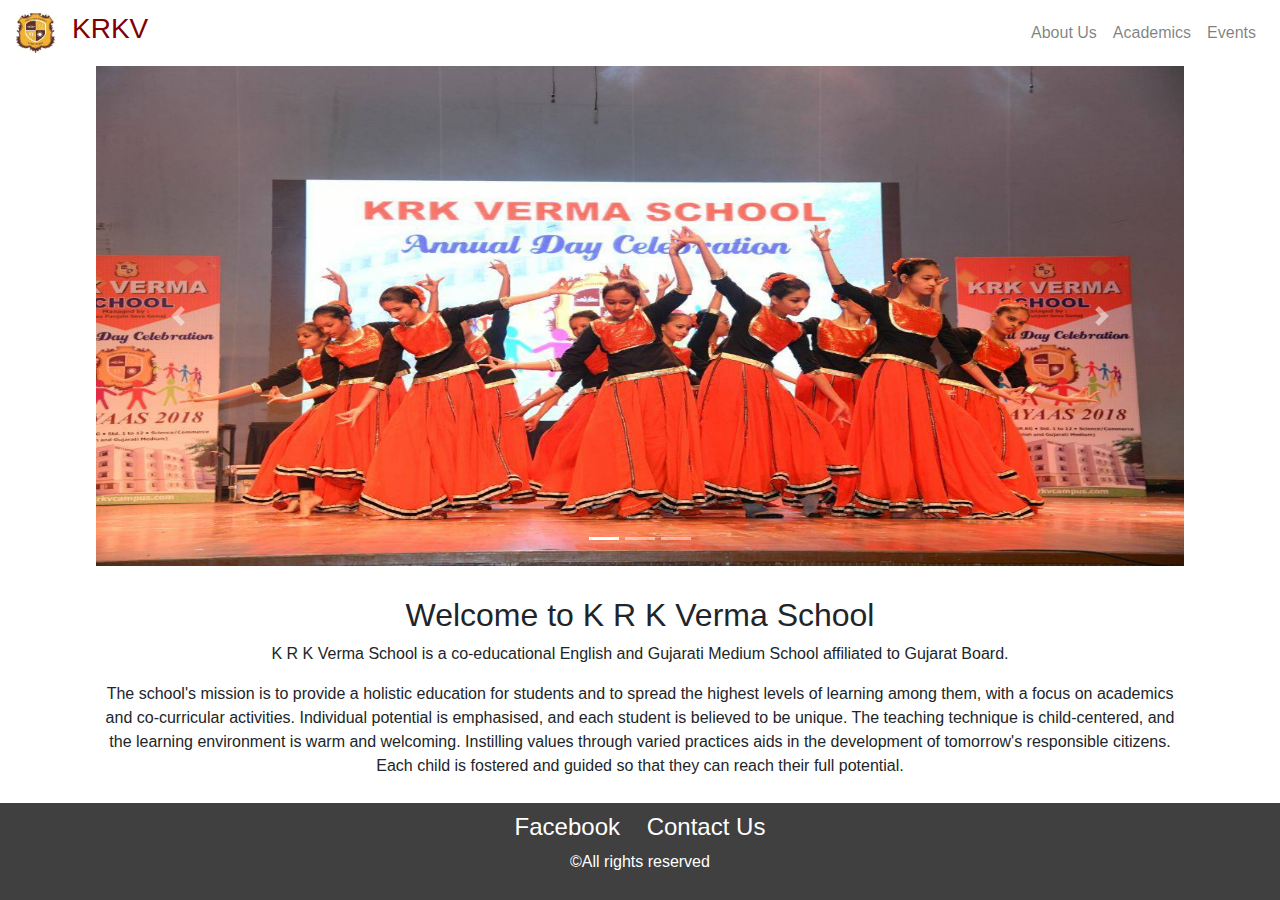
<file: index.html>
<!DOCTYPE html>
<html lang="en" dir="ltr">

<head>
  <meta name="google-site-verification" content="UaI60heY9_z1r8WvUNNcSUEZmvhGjJSDNk9R0clarR4" />
  <meta charset="utf-8">
  <title>KRKV</title>
  <link rel="stylesheet" href="https://cdn.jsdelivr.net/npm/bootstrap@4.0.0/dist/css/bootstrap.min.css" integrity="sha384-Gn5384xqQ1aoWXA+058RXPxPg6fy4IWvTNh0E263XmFcJlSAwiGgFAW/dAiS6JXm" crossorigin="anonymous">
  <link rel="stylesheet" href="css/styles.css">
  <script src="https://code.jquery.com/jquery-3.2.1.slim.min.js" integrity="sha384-KJ3o2DKtIkvYIK3UENzmM7KCkRr/rE9/Qpg6aAZGJwFDMVNA/GpGFF93hXpG5KkN" crossorigin="anonymous"></script>
  <script src="https://cdnjs.cloudflare.com/ajax/libs/popper.js/1.12.9/umd/popper.min.js" integrity="sha384-ApNbgh9B+Y1QKtv3Rn7W3mgPxhU9K/ScQsAP7hUibX39j7fakFPskvXusvfa0b4Q" crossorigin="anonymous"></script>
  <script src="https://maxcdn.bootstrapcdn.com/bootstrap/4.0.0/js/bootstrap.min.js" integrity="sha384-JZR6Spejh4U02d8jOt6vLEHfe/JQGiRRSQQxSfFWpi1MquVdAyjUar5+76PVCmYl" crossorigin="anonymous"></script>
</head>

<body>
  <nav class="navbar navbar-expand-lg navbar-light">
      <a class="navbar-brand" href=""><img class="image" src="images\krkv.jpg" /></a>
    <h3 class="schoolname">KRKV</h3>

      <button class="navbar-toggler" type="button" data-toggle="collapse" data-target="#navbarTogglerDemo02">
          <span class="navbar-toggler-icon"></span>
      </button>

      <div class="collapse navbar-collapse" id="navbarTogglerDemo02">

        <ul class="navbar-nav ml-auto">
          <li class="nav-item">
            <a class="nav-link" href="aboutus.html" class="nav-link">About Us</a>
          </li>
          <li class="nav-item">
            <a class="nav-link" href="acadmics.html" class="nav-link">Academics</a>
          </li>
          <li class="nav-item">
            <a class="nav-link" href="events.html">Events</a>
          </li>
        </ul>
      </div>
    </nav>
  <div id="carouselExampleIndicators" class="carousel slide" data-ride="carousel">
    <ol class="carousel-indicators">
      <li data-target="#carouselExampleIndicators" data-slide-to="0" class="active"></li>
      <li data-target="#carouselExampleIndicators" data-slide-to="1"></li>
      <li data-target="#carouselExampleIndicators" data-slide-to="2"></li>
    </ol>
    <div class="carousel-inner">
      <div class="carousel-item active">
        <img class="d-block w-100" src="images\annual day.jpg" alt="First slide">
      </div>
      <div class="carousel-item">
        <img class="d-block w-100" src="images\kids.jpg" alt="Second slide">
      </div>
      <div class="carousel-item">
        <img class="d-block w-100" src="images\yoga.jpg" alt="Third slide">
      </div>
    </div>
    <a class="carousel-control-prev" href="#carouselExampleIndicators" role="button" data-slide="prev">
      <span class="carousel-control-prev-icon" aria-hidden="true"></span>
      <span class="sr-only">Previous</span>
    </a>
    <a class="carousel-control-next" href="#carouselExampleIndicators" role="button" data-slide="next">
      <span class="carousel-control-next-icon" aria-hidden="true"></span>
      <span class="sr-only">Next</span>
    </a>
  </div>
  <div class="content1">
    <h2 class="heading1">Welcome to K R K Verma School</h2>
    <p class="para1">K R K Verma School is a co-educational English and Gujarati Medium School affiliated to Gujarat Board.</p>
    <p class="para1">The school's mission is to provide a holistic education for students and to spread the highest levels of learning among them, with a focus on academics and co-curricular activities. Individual potential is emphasised, and each
      student is believed to be unique. The teaching technique is child-centered, and the learning environment is warm and welcoming. Instilling values through varied practices aids in the development of tomorrow's responsible citizens. Each child is
      fostered and guided so that they can reach their full potential.</p>
  </div>
  <div class="footer">
  <h4><a class="footer-link" href="https://www.facebook.com/krkv.campus.1">Facebook</a> &nbsp;&nbsp <a class="footer-link" href="contactus.html">Contact Us</a></h4>
    <p class="copyright">©All rights reserved</p>
  </div>

</body>

</html>
</file>
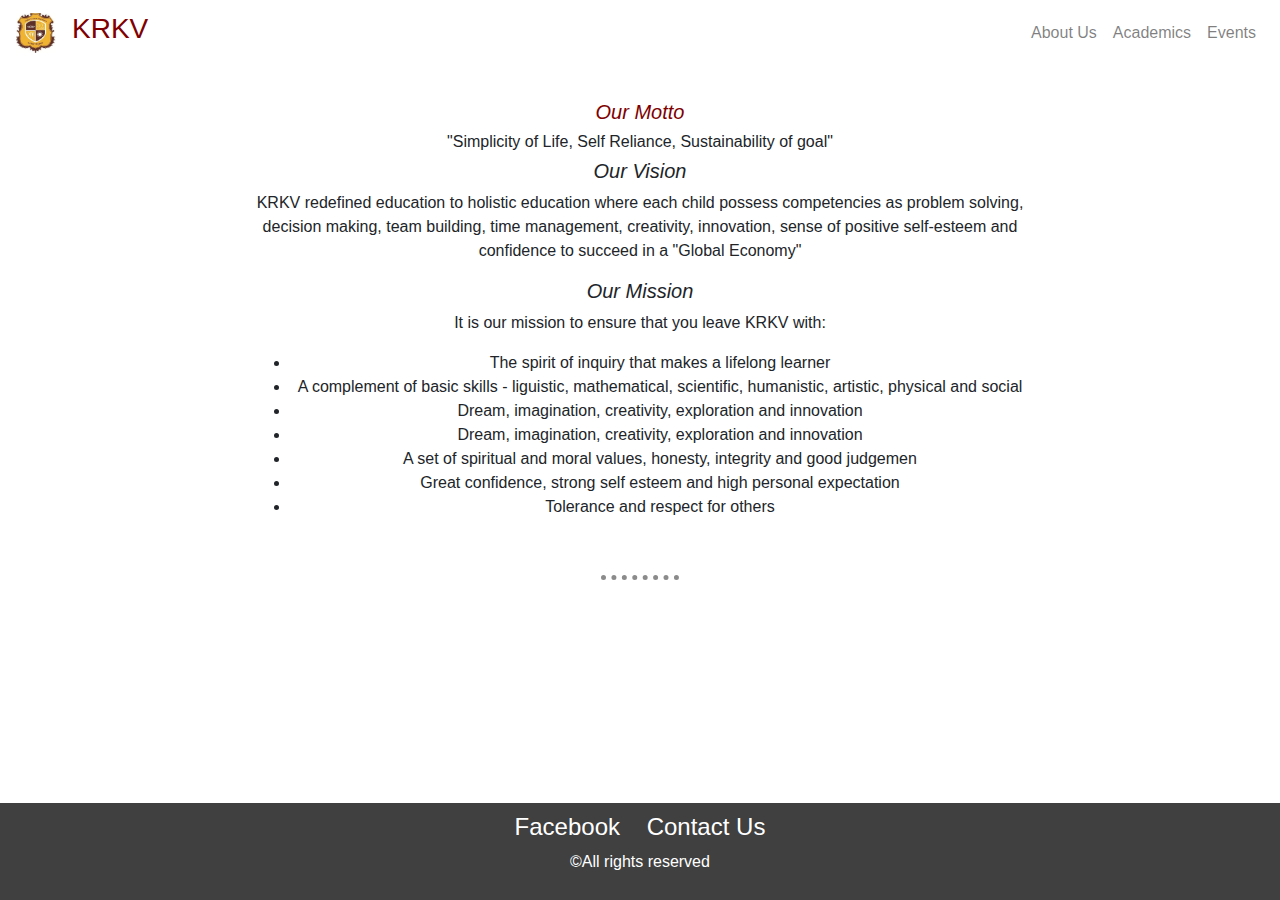
<file: aboutus.html>
<!DOCTYPE html>
<html lang="en" dir="ltr">

<head>
  <meta charset="utf-8">
  <title>About Us</title>
  <link rel="stylesheet" href="https://cdn.jsdelivr.net/npm/bootstrap@4.0.0/dist/css/bootstrap.min.css" integrity="sha384-Gn5384xqQ1aoWXA+058RXPxPg6fy4IWvTNh0E263XmFcJlSAwiGgFAW/dAiS6JXm" crossorigin="anonymous">
  <link rel="stylesheet" href="css/aboutus.css"> <!-- Linking CSS -->
  <!-- bootstrap -->
  <script src="https://code.jquery.com/jquery-3.2.1.slim.min.js" integrity="sha384-KJ3o2DKtIkvYIK3UENzmM7KCkRr/rE9/Qpg6aAZGJwFDMVNA/GpGFF93hXpG5KkN" crossorigin="anonymous"></script>
  <script src="https://cdnjs.cloudflare.com/ajax/libs/popper.js/1.12.9/umd/popper.min.js" integrity="sha384-ApNbgh9B+Y1QKtv3Rn7W3mgPxhU9K/ScQsAP7hUibX39j7fakFPskvXusvfa0b4Q" crossorigin="anonymous"></script>
  <script src="https://maxcdn.bootstrapcdn.com/bootstrap/4.0.0/js/bootstrap.min.js" integrity="sha384-JZR6Spejh4U02d8jOt6vLEHfe/JQGiRRSQQxSfFWpi1MquVdAyjUar5+76PVCmYl" crossorigin="anonymous"></script>

</head>

<body>
  <!-- Navbar logo -->
  <nav class="navbar navbar-expand-lg navbar-light">
    <a class="navbar-brand" href="index.html"><img class="image" src="images\krkv.jpg" /></a>
    <h3 class="schoolname">KRKV</h3>
    <!-- To make it into hamburger when page width reduced -->
      <button class="navbar-toggler" type="button" data-toggle="collapse" data-target="#navbarTogglerDemo02">
          <span class="navbar-toggler-icon"></span>
      </button>
<!-- The options -->
      <div class="collapse navbar-collapse" id="navbarTogglerDemo02">

        <ul class="navbar-nav ml-auto">
          <li class="nav-item">
            <a class="nav-link" href="aboutus.html" class="nav-link">About Us</a>
          </li>
          <li class="nav-item">
            <a class="nav-link" href="acadmics.html" class="nav-link">Academics</a>
          </li>
          <li class="nav-item">
            <a class="nav-link" href="events.html">Events</a>
          </li>
        </ul>
      </div>
    </nav>
    <!-- Content -->
  <h5 class="motto"><i>Our Motto</i></h5>
  <div class="quote">
    <h6>"Simplicity of Life, Self Reliance, Sustainability of goal"</h6>
    <h5 class="vision"><i>Our Vision</i></h5>
    <p>KRKV redefined education to holistic education where each child possess competencies as problem solving,
    decision making, team building, time management, creativity, innovation, sense of positive self-esteem and
  confidence to succeed in a "Global Economy"</p>
  <h5 class="vision"><i>Our Mission</i></h5>
  <p>It is our mission to ensure that you leave KRKV with:</p>
  <div class="mission1">
    <ul class="mission">
      <li>The spirit of inquiry that makes a lifelong learner</li>
      <li>A complement of basic skills - liguistic, mathematical, scientific, humanistic,
        artistic, physical and social</li>
        <li>Dream, imagination, creativity, exploration and innovation</li>
        <li>Dream, imagination, creativity, exploration and innovation</li>
        <li>A set of spiritual and moral values, honesty, integrity and good judgemen</li>
        <li>Great confidence, strong self esteem and high personal expectation</li>
        <li>Tolerance and respect for others</li>
      </ul>
  </div>
    <br>
    <hr class="line">
      </div>
</div>
<!--footer links-->
  <div class="footer">
  <h4><a class="footer-link" href="https://www.facebook.com/krkv.campus.1">Facebook</a> &nbsp;&nbsp <a class="footer-link" href="contactus.html">Contact Us</a></h4>
    <p class="copyright">©All rights reserved</p>
  </div>
</body>
</html>
</file>
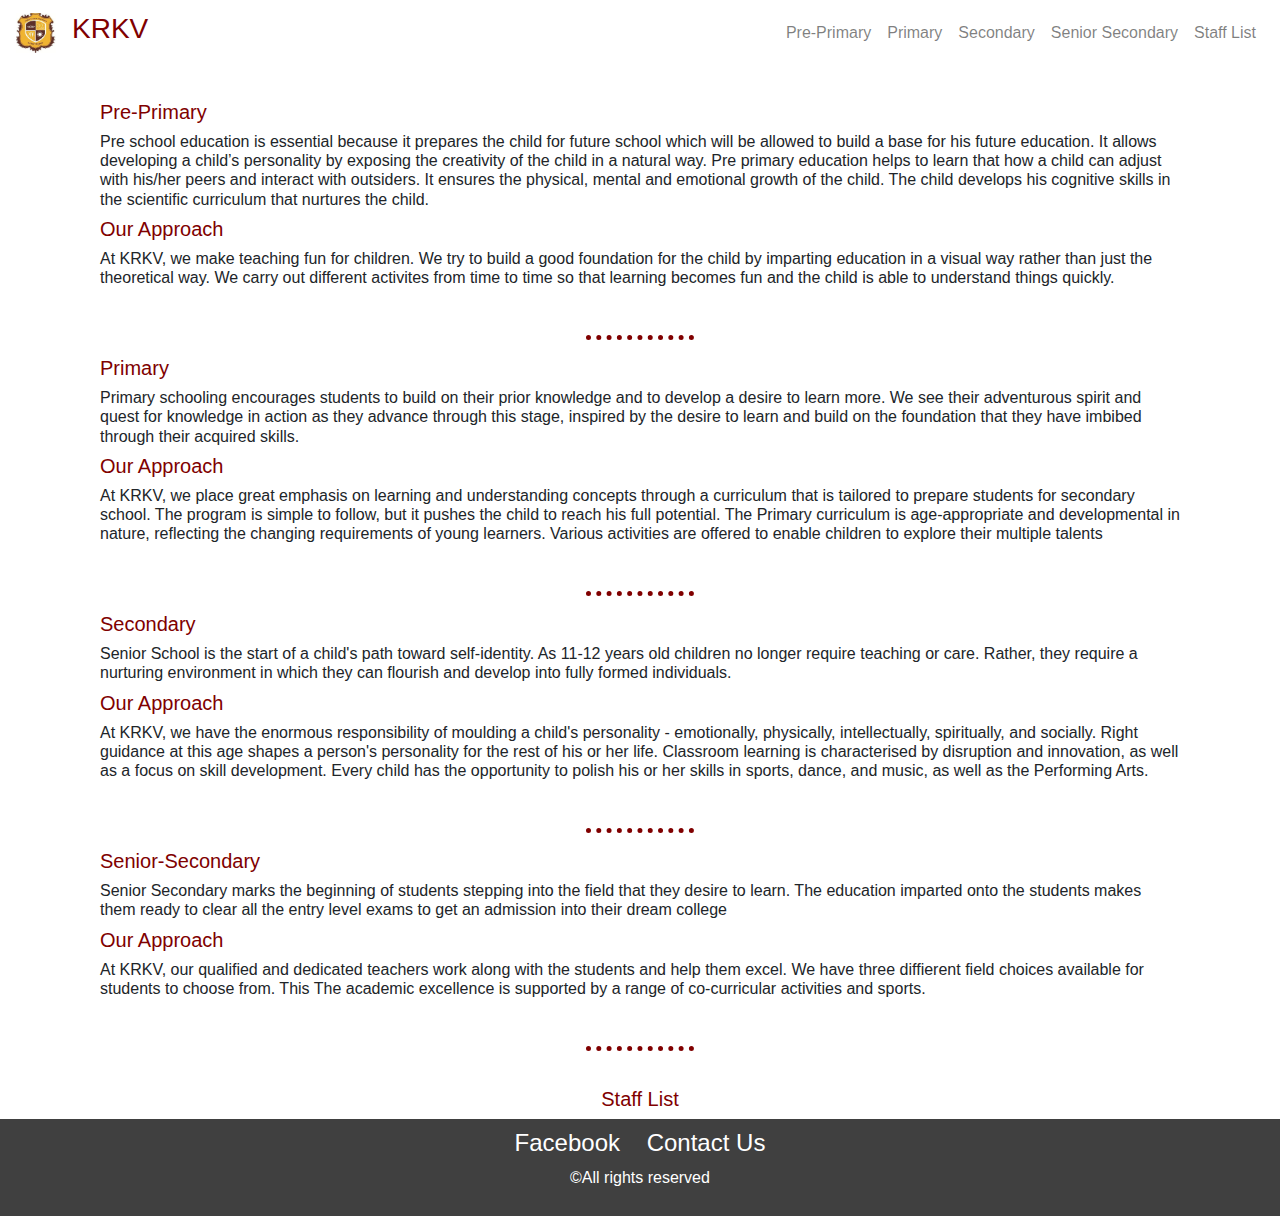
<file: acadmics.html>
<!DOCTYPE html>
<html lang="en" dir="ltr">

<head>
  <meta charset="utf-8">
  <title>Academics</title>
  <link rel="stylesheet" href="https://cdn.jsdelivr.net/npm/bootstrap@4.0.0/dist/css/bootstrap.min.css" integrity="sha384-Gn5384xqQ1aoWXA+058RXPxPg6fy4IWvTNh0E263XmFcJlSAwiGgFAW/dAiS6JXm" crossorigin="anonymous">
  <link rel="stylesheet" href="css/acadmics.css"> <!-- Linking CSS -->
  <script src="https://code.jquery.com/jquery-3.2.1.slim.min.js" integrity="sha384-KJ3o2DKtIkvYIK3UENzmM7KCkRr/rE9/Qpg6aAZGJwFDMVNA/GpGFF93hXpG5KkN" crossorigin="anonymous"></script>
  <script src="https://cdnjs.cloudflare.com/ajax/libs/popper.js/1.12.9/umd/popper.min.js" integrity="sha384-ApNbgh9B+Y1QKtv3Rn7W3mgPxhU9K/ScQsAP7hUibX39j7fakFPskvXusvfa0b4Q" crossorigin="anonymous"></script>
  <script src="https://maxcdn.bootstrapcdn.com/bootstrap/4.0.0/js/bootstrap.min.js" integrity="sha384-JZR6Spejh4U02d8jOt6vLEHfe/JQGiRRSQQxSfFWpi1MquVdAyjUar5+76PVCmYl" crossorigin="anonymous"></script>

</head>

<body>
  <nav class="navbar navbar-expand-lg navbar-light">
    <!---Navigation Bar Starts--->
    <a class="navbar-brand" href="index.html"><img class="image" src="images\krkv.jpg" /></a>
    <h3 class="schoolname">KRKV</h3>
    <button class="navbar-toggler" type="button" data-toggle="collapse" data-target="#navbarTogglerDemo02">
        <span class="navbar-toggler-icon"></span>
    </button>
    <div class="collapse navbar-collapse" id="navbarTogglerDemo02">
    <ul class="navbar-nav ml-auto">
      <li class="nav-item">
        <a href="" class="nav-link">Pre-Primary</a>
      </li>
      <li class="nav-item">
        <a href="#first" class="nav-link">Primary</a>
      </li>
      <li class="nav-item">
        <a href="#second" class="nav-link">Secondary</a>
      </li>
      <li class="nav-item">
        <a class="nav-link" href="#third">Senior Secondary</a>
      </li>
      <li class="nav-item">
        <a class="nav-link" href="#fourth">Staff List</a>
      </li>
    </ul>
  </div>
  </nav>
  <!---Navigation Bar Ends--->
  <div class="info">
    <h5 id="first">Pre-Primary</h5>
    <h6>Pre school education is essential because it prepares the child for future school which will be allowed to build a base for his future education.
      It allows developing a child’s personality by exposing the creativity of the child in a natural way.
      Pre primary education helps to learn that how a child can adjust with his/her peers and interact with outsiders.
      It ensures the physical, mental and emotional growth of the child. The child develops his cognitive skills in the scientific curriculum that nurtures the child.</h6>
    <h5>Our Approach</h5>
    <h6>At KRKV, we make teaching fun for children. We try to build a good foundation for the child by imparting education in a visual way rather than just the theoretical way. We carry out different activites from time to time so that learning
      becomes fun and the child is able to understand things quickly.</h6>
    <br>
    <hr>
    <h5 id="second">Primary</h5>
    <h6>Primary schooling encourages students to build on their prior knowledge and to develop a desire to learn more. We see their adventurous spirit and quest for knowledge in action as they advance through this stage, inspired by the desire to
      learn and build on the foundation that they have imbibed through their acquired skills.</h6>
    <h5>Our Approach</h5>
    <h6>At KRKV, we place great emphasis on learning and understanding concepts through a curriculum that is tailored to prepare students for secondary school. The program is simple to follow, but it pushes the child to reach his full potential.
      The Primary curriculum is age-appropriate and developmental in nature, reflecting the changing requirements of young learners. Various activities are offered to enable children to explore their multiple talents</h6>
      <br>
      <hr>
      <h5 id="third">Secondary</h5>
    <h6>Senior School is the start of a child's path toward self-identity. As 11-12 years old children no longer require teaching or care. Rather, they require a nurturing environment in which they can flourish and develop into fully formed
      individuals.</h6>
    <h5>Our Approach</h5>
    <h6>At KRKV, we have the enormous responsibility of moulding a child's personality - emotionally, physically, intellectually, spiritually, and socially. Right guidance at this age shapes a person's personality for the rest of his or her life.
      Classroom learning is characterised by disruption and innovation, as well as a focus on skill development. Every child has the opportunity to polish his or her skills in sports, dance, and music, as well as the Performing Arts.</h6>
    <br>
    <hr>
    <h5 id="fourth">Senior-Secondary</h5>
    <h6>Senior Secondary marks the beginning of students stepping into the field that they desire to learn. The education imparted onto the students makes them ready to clear all the entry level exams to get an
      admission into their dream college </h6>
      <h5>Our Approach</h5>
      <h6>At KRKV, our qualified and dedicated teachers work along with the students and help them excel. We have three diffierent field choices available for students to choose from. This The academic excellence is supported by a range of co-curricular activities and sports.</h6>
      <br>
      <hr>
      <h5 class="Staff">Staff List</h5>
  </div>

  <div class="footer">
  <h4><a class="footer-link" href="https://www.facebook.com/krkv.campus.1">Facebook</a> &nbsp;&nbsp <a class="footer-link" href="contactus.html">Contact Us</a></h4>
    <p class="copyright">©All rights reserved</p>
  </div>
</body>

</html>
</file>
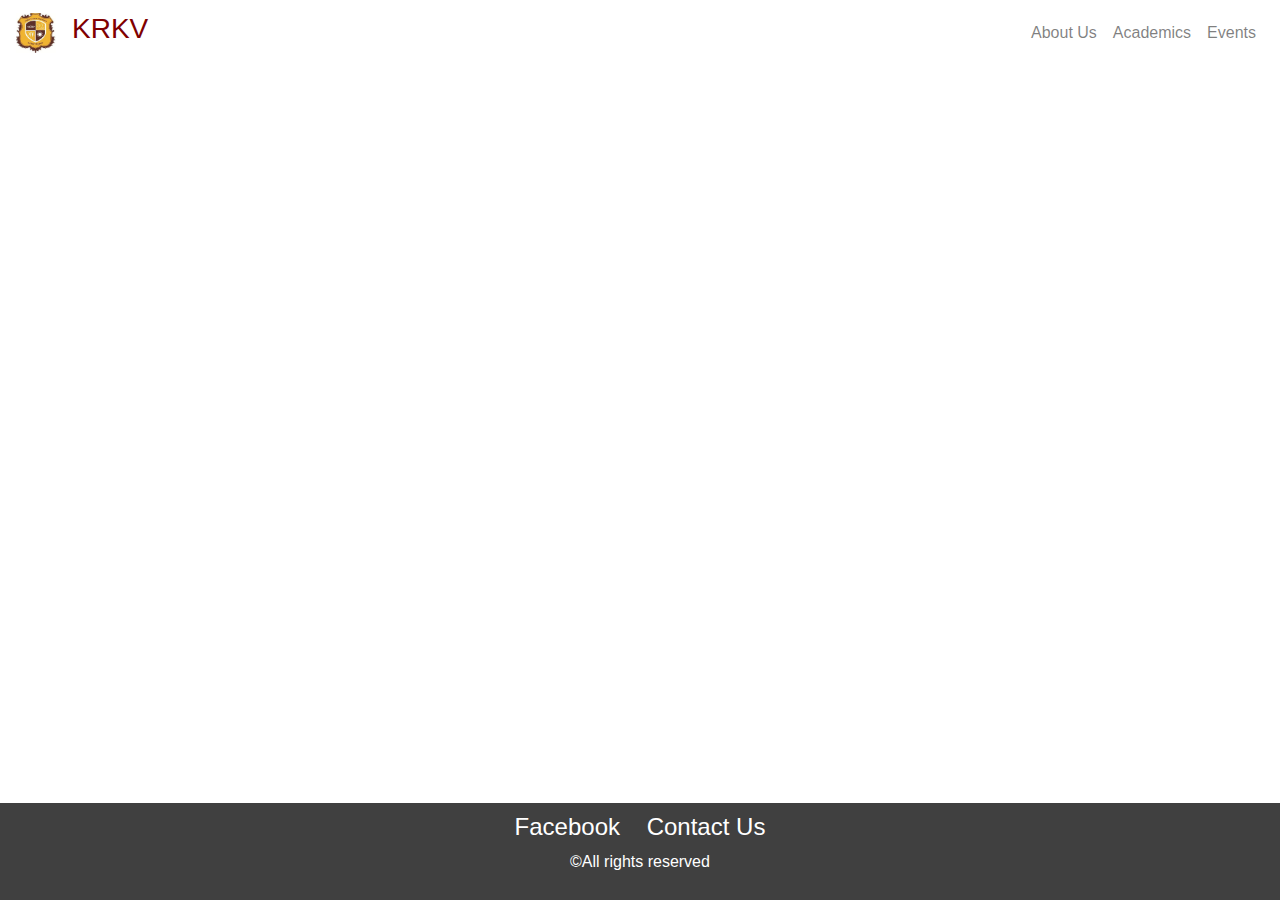
<file: events.html>
<!DOCTYPE html>
<html lang="en" dir="ltr">

<head>
  <meta charset="utf-8">
  <title>Events</title>
  <link rel="stylesheet" href="https://cdn.jsdelivr.net/npm/bootstrap@4.0.0/dist/css/bootstrap.min.css" integrity="sha384-Gn5384xqQ1aoWXA+058RXPxPg6fy4IWvTNh0E263XmFcJlSAwiGgFAW/dAiS6JXm" crossorigin="anonymous">
  <link rel="stylesheet" href="css/aboutus.css">
  <script src="https://code.jquery.com/jquery-3.2.1.slim.min.js" integrity="sha384-KJ3o2DKtIkvYIK3UENzmM7KCkRr/rE9/Qpg6aAZGJwFDMVNA/GpGFF93hXpG5KkN" crossorigin="anonymous"></script>
  <script src="https://cdnjs.cloudflare.com/ajax/libs/popper.js/1.12.9/umd/popper.min.js" integrity="sha384-ApNbgh9B+Y1QKtv3Rn7W3mgPxhU9K/ScQsAP7hUibX39j7fakFPskvXusvfa0b4Q" crossorigin="anonymous"></script>
  <script src="https://maxcdn.bootstrapcdn.com/bootstrap/4.0.0/js/bootstrap.min.js" integrity="sha384-JZR6Spejh4U02d8jOt6vLEHfe/JQGiRRSQQxSfFWpi1MquVdAyjUar5+76PVCmYl" crossorigin="anonymous"></script>

</head>

<body>
  <nav class="navbar navbar-expand-lg navbar-light">
    <a class="navbar-brand" href="index.html"><img class="image" src="images\krkv.jpg" /></a>
    <h3 class="schoolname">KRKV</h3>

      <button class="navbar-toggler" type="button" data-toggle="collapse" data-target="#navbarTogglerDemo02">
          <span class="navbar-toggler-icon"></span>
      </button>

      <div class="collapse navbar-collapse" id="navbarTogglerDemo02">

        <ul class="navbar-nav ml-auto">
          <li class="nav-item">
            <a class="nav-link" href="aboutus.html" class="nav-link">About Us</a>
          </li>
          <li class="nav-item">
            <a class="nav-link" href="acadmics.html" class="nav-link">Academics</a>
          </li>
          <li class="nav-item">
            <a class="nav-link" href="events.html">Events</a>
          </li>
        </ul>
      </div>
    </nav>
  <div class="footer">
  <h4><a class="footer-link" href="https://www.facebook.com/krkv.campus.1">Facebook</a> &nbsp;&nbsp <a class="footer-link" href="contactus.html">Contact Us</a></h4>
    <p class="copyright">©All rights reserved</p>
  </div>
</body>

</html>
</file>
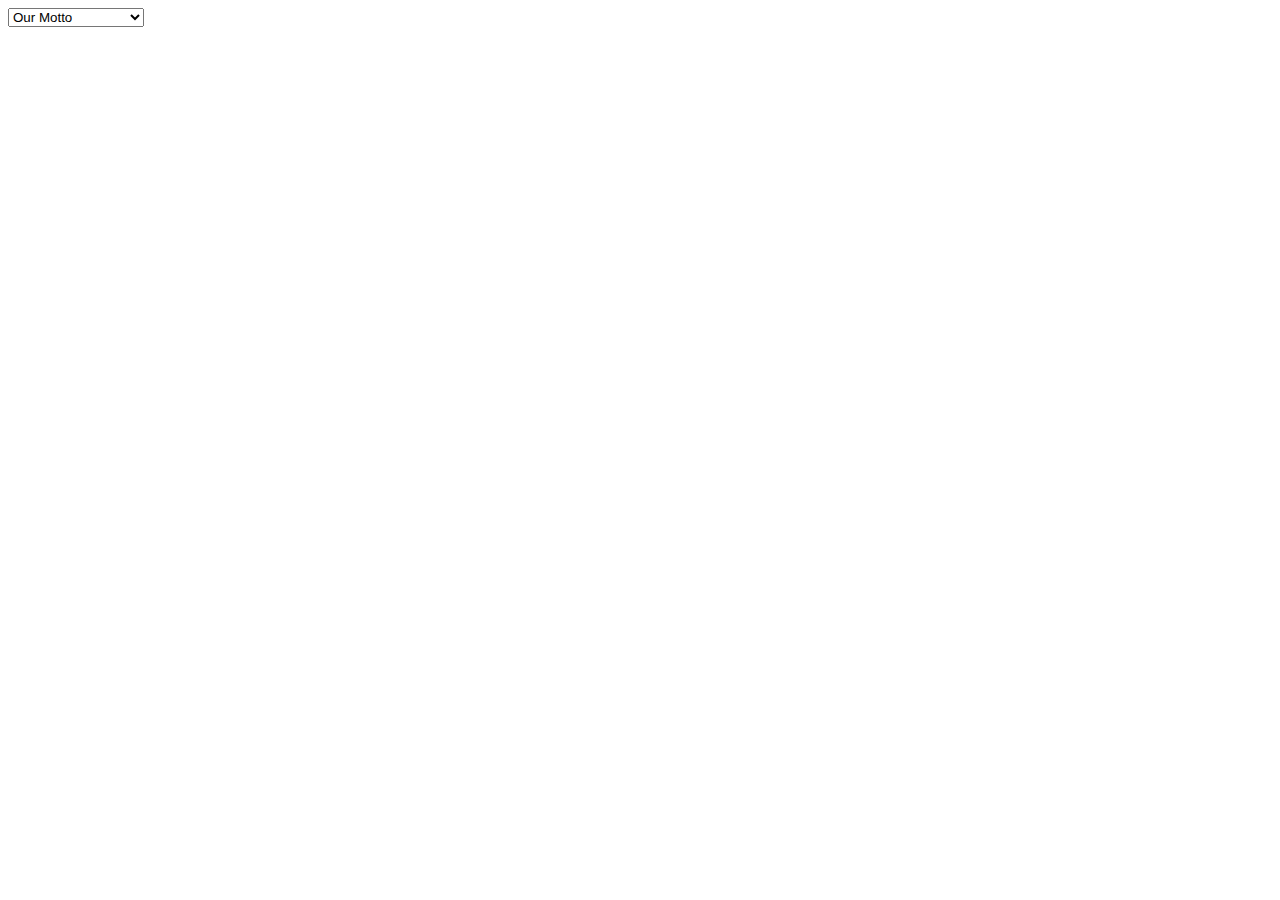
<file: temp.html>
<!DOCTYPE html>
<html lang="en" dir="ltr">
  <head>
    <meta charset="utf-8">
    <title></title>
  </head>
  <body>

    <select name="About Us" class="aboutus">
        <option value="rigatoni">Our Motto</option>
      <option value="dave">School Policies</option>
      <option value="pumpernickel">Note from Principal</option>
    </select>

  </body>
</html>
</file>
<file: css/styles.css>
.navbar{
  color: white;
}
.image {
  height: 40px;
  width: 40px;
}
.schoolname{
  color: #800000;
}
.w-100 {
  height: 500px;
  width: 25%;
}
body{
  min-height: 100vh;
  display: flex;
  flex-direction: column;
}
h4{
  text-align: center;
}
.carousel {
  width: 85%;
  margin-right: auto;
  margin-left: auto;
}
.dropdown{
border: none;
width: 110px;
}
.heading1{
text-align: center;
padding-top: 30px;
}
.para1{
  text-align: center;
  padding-left: 100px;
  padding-right: 100px;
}
.footer{
    background-color: #404040;
    padding: 10px 0 10px;
    margin-top: auto;
}
.footer-link{
color: white;
}
.copyright{
  color: white;
  text-align: center;
}
a:link{
  color: white;
}
a:hover{
  color: white;
}
</file>
<file: css/aboutus.css>
.navbar {
  background-color: white;
  padding-bottom: 30px;
  overflow: hidden;
  position: fixed;
  top: 0;
  width: 100%;
}
body{
  min-height: 100vh;
  display: flex;
  flex-direction: column;
}
.image {
  height: 40px;
  width: 40px;
}

.schoolname {
  color: #800000;
}

h4 {
  text-align: center;
}

.motto {
  color: #800000;
  font-family: inherit;
  text-align: center;
  padding-top: 100px;
}

.quote {
  text-align: center;
  padding-left: 250px;
  padding-right: 250px;
}

.line {
  width: 10%;
  align-items: center;
  background-color: #fff;
  border-top: 5px dotted #8c8b8b;
}

.footer {
  background-color: #404040;
  padding: 10px 0 10px;
  margin-top: auto;
}

.footer-link {
  color: white;
}

.copyright {
  color: white;
  text-align: center;
}

a:link {
  color: white;
}

a:hover {
  color: white;
}
</file>
<file: css/acadmics.css>
.navbar {
  background-color: white;
  padding-bottom: 30px;
  overflow: hidden;
  position: fixed;
  top: 0;
  width: 100%;
}

.image {
  height: 40px;
  width: 40px;
}

.schoolname {
  color: #800000;
}

.info {
  text-align: left;
  padding-left: 100px;
  padding-right: 100px;
  padding-top: 100px;
}

h5 {
  color: #800000;
}

h4 {
  text-align: center;
}

hr {
  width: 10%;
  align-items: center;
  background-color: #fff;
  border-top: 5px dotted #800000;
}

.Staff {
  text-align: center;
  padding-top: 20px;
}

.footer {
  background-color: #404040;
  padding: 10px 0 10px;
}

.footer-link {
  color: white;
}

h4 {
  text-align: center;
}

.copyright {
  color: white;
  text-align: center;
}

a:link {
  color: white;
}

a:hover {
  color: white;
}
</file>
